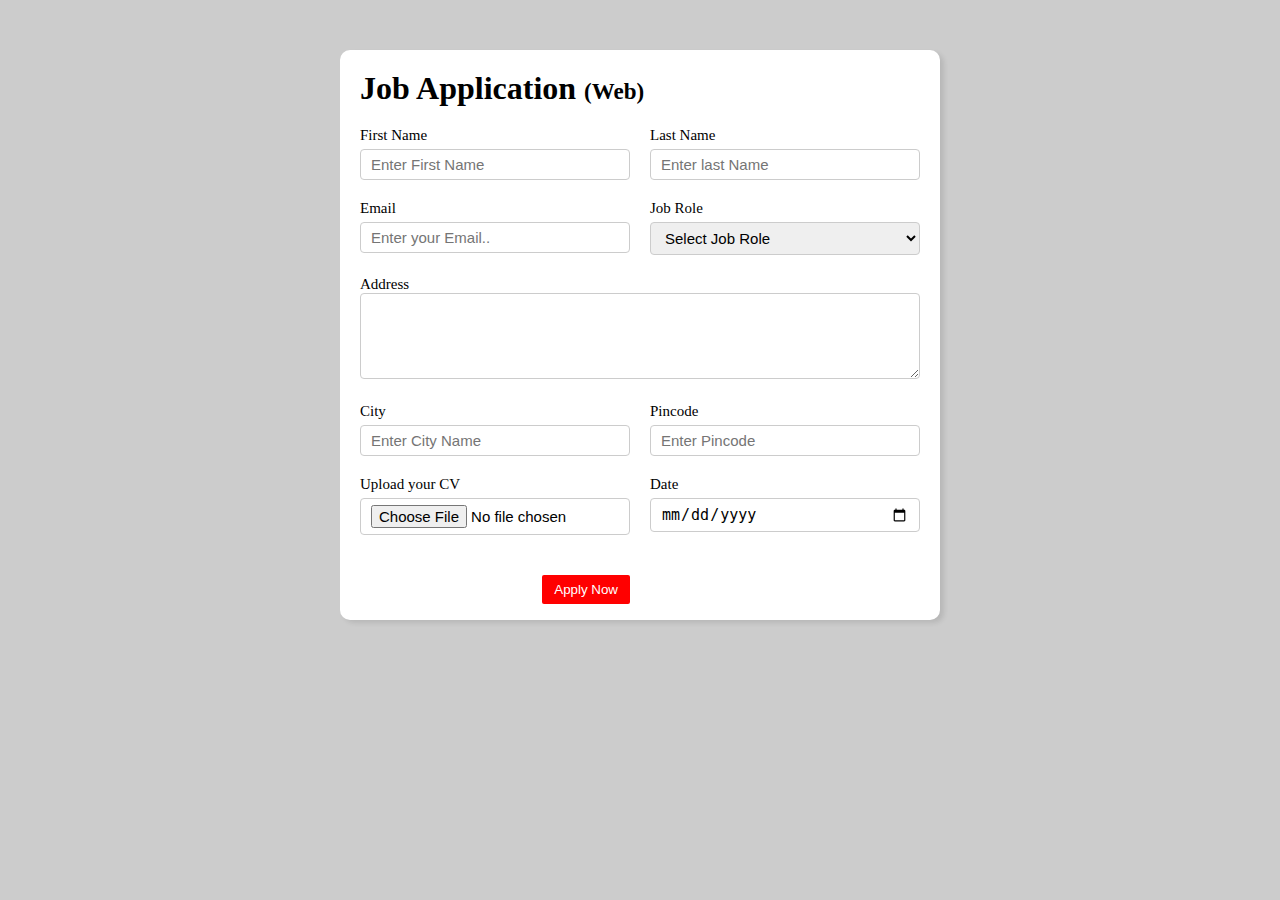
<file: Index.htm>
<!DOCTYPE html>
<html lang="en">
<head>
  <meta charset="UTF-8">
  <meta name="viewport" content="width=device-width, initial-scale=1.0">
  <title>Job App. Form</title>
  <link rel="stylesheet" href="style.css">
</head>
<body>
  <div class="container">

    <div class="apply_box">
      <h1>Job Application 
        <span class="title_small">(Web)</span>
      </h1>
      <form action="">
        <div class="form_container">
           <div class="form_control">
            <label for="first_name"> First Name </label>
            <input 
            id="first_name"
             name="first_name"
             placeholder="Enter First Name">
          </div>

          <div class="form_control">
            <label for="last_name"> Last Name </label>
            <input 
             id="last_name"
             name="last_name"
             placeholder="Enter last Name">
          </div>

          <div class="form_control">
            <label for="email"> Email </label>
            <input 
            type="email"
             id="email"
             name="email"
             placeholder="Enter your Email..">
          </div> 
          
          <div class="form_control">
            <label for="job_role"> Job Role </label>
           <select id ="job_role" name ="job_role">
            <option >Select Job Role</option>
            <option value="frontend">Frontend Developer</option>
            <option value="backend">Backend Developer</option>
            <option value="full_stack">Full Stack Developer</option>
            <option value="ui_ux">UI UX Designer</option>
           </select>
          </div> 

          <div class="textarea_control">
            <label for="address"> Address </label>
            <textarea 
            id="address"
            name="address"
              cols="50" 
              rows="4"
              placeholder="Enter address">
            </textarea>
          </div> 

          <div class="form_control">
            <label for="city"> City </label>
            <input 
            id="city"
             name="city"
             placeholder="Enter City Name">
          </div>

          <div class="form_control">
            <label for="pincode"> Pincode </label>
            <input 
            type="number"
            id="pincode"
             name="pincode"
             placeholder="Enter Pincode">
          </div>

          <div class="form_control">
            <label for="upload"> Upload your CV </label>
            <input type="file" id="upload" name="upload">
          </div>

          <div class="form_control">
            <label for="date"> Date </label>
            <input 
            type="date"
            id="date"
             name="date"
          </div>
 
        </div>
        
          <div class="button_container">
            <button type="submit">Apply Now</button>
          </div>


      </form>
    </div>
  </div>
</body>
</html>
</file>
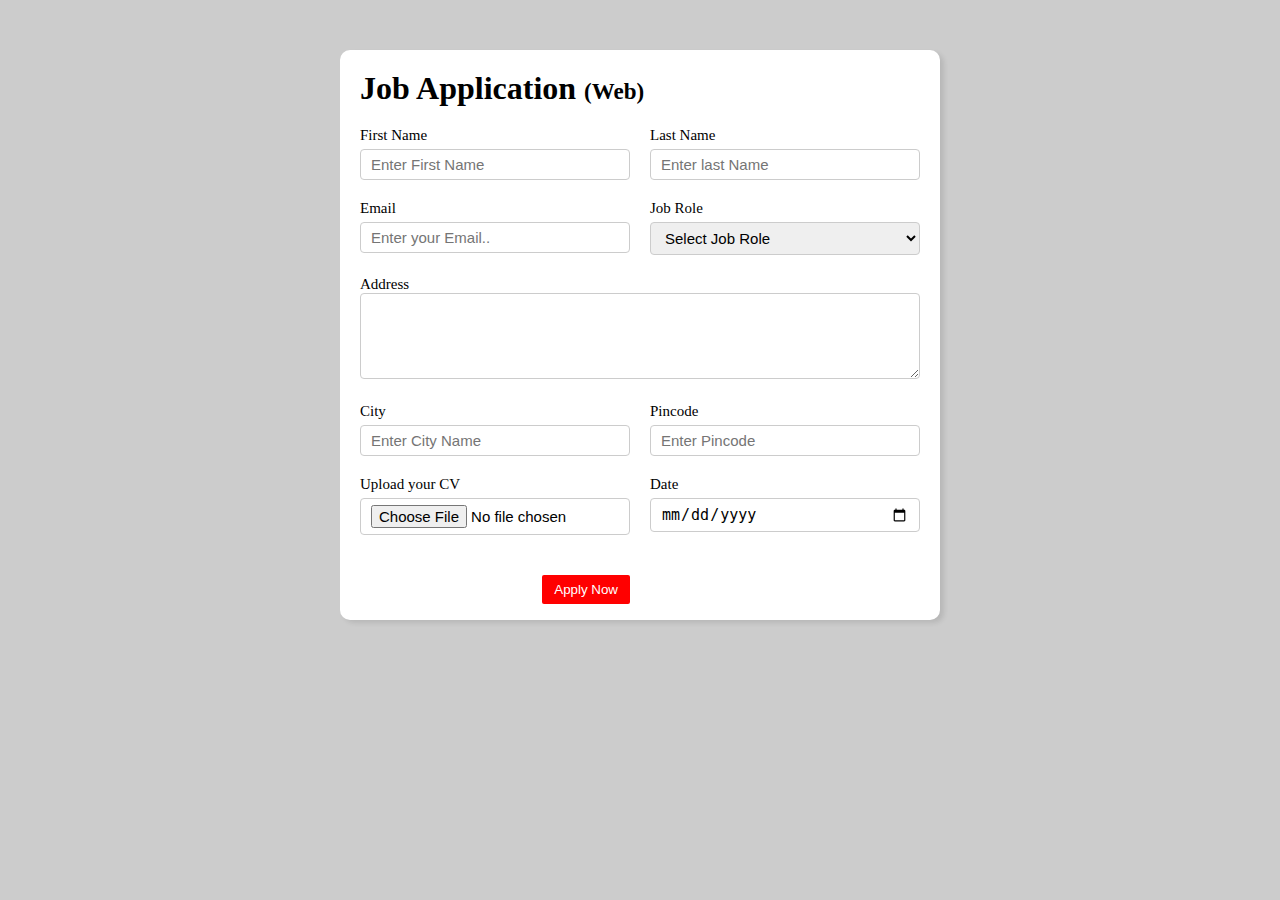
<file: Index.html>
<!DOCTYPE html>
<html lang="en">
<head>
  <meta charset="UTF-8">
  <meta name="viewport" content="width=device-width, initial-scale=1.0">
  <title>Job App. Form</title>
  <link rel="stylesheet" href="style.css">
</head>
<body>
  <div class="container">

    <div class="apply_box">
      <h1>Job Application 
        <span class="title_small">(Web)</span>
      </h1>
      <form action="">
        <div class="form_container">
           <div class="form_control">
            <label for="first_name"> First Name </label>
            <input 
            id="first_name"
             name="first_name"
             placeholder="Enter First Name">
          </div>

          <div class="form_control">
            <label for="last_name"> Last Name </label>
            <input 
             id="last_name"
             name="last_name"
             placeholder="Enter last Name">
          </div>

          <div class="form_control">
            <label for="email"> Email </label>
            <input 
            type="email"
             id="email"
             name="email"
             placeholder="Enter your Email..">
          </div> 
          
          <div class="form_control">
            <label for="job_role"> Job Role </label>
           <select id ="job_role" name ="job_role">
            <option >Select Job Role</option>
            <option value="frontend">Frontend Developer</option>
            <option value="backend">Backend Developer</option>
            <option value="full_stack">Full Stack Developer</option>
            <option value="ui_ux">UI UX Designer</option>
           </select>
          </div> 

          <div class="textarea_control">
            <label for="address"> Address </label>
            <textarea 
            id="address"
            name="address"
              cols="50" 
              rows="4"
              placeholder="Enter address">
            </textarea>
          </div> 

          <div class="form_control">
            <label for="city"> City </label>
            <input 
            id="city"
             name="city"
             placeholder="Enter City Name">
          </div>

          <div class="form_control">
            <label for="pincode"> Pincode </label>
            <input 
            type="number"
            id="pincode"
             name="pincode"
             placeholder="Enter Pincode">
          </div>

          <div class="form_control">
            <label for="upload"> Upload your CV </label>
            <input type="file" id="upload" name="upload">
          </div>

          <div class="form_control">
            <label for="date"> Date </label>
            <input 
            type="date"
            id="date"
             name="date"
          </div>
 
        </div>
        
          <div class="button_container">
            <button type="submit">Apply Now</button>
          </div>


      </form>
    </div>
  </div>
</body>
</html>
</file>
<file: style.css>
*{
  margin: 0;
  padding: 0;
  box-sizing: border-box;
}

body{
  background-color: #ccc;
}

.container{
  max-width: 900px;
  margin: 0 auto;
}

.apply_box{
  max-width: 600px;
  padding: 20px;
  background-color: white;
  margin: 0 auto;
  margin-top: 50px;
  box-shadow: 4px 3px 5px rgba(1, 1, 1, 0.1);
  border-radius: 10px;
}

.title_small{
  font-size: 23px;
}

.form_container{
  margin-top: 20px;
  display: grid;
  grid-template-columns: repeat(auto-fit, minmax(200px, 1fr));
  gap: 20px;
}

.form_control{
  display: flex;
  
  flex-direction: column;
}

label{
  font-size: 15px;
  margin-bottom: 5px;
}

input, select, textarea{
  padding: 6px 10px;
  border: 1px solid #ccc;
  border-radius: 4px;
  font-size: 15px;
}

input:focus{
  outline-color: red;
}

.button_container{
  margin-top: 20px;
  max-height: 25px;
  text-align: right; 
}

button{
  background-color: red;
  border: transparent solid 2px;
  padding: 5px 10px;
  color: white;
  border-radius: 2px;
  transition: 0.3s ease-in;
}

button:hover{
  background-color: grey;
  border: 2px solid red;
  color: black;
  transition: 0.3s ease-out;
  cursor: pointer;
}

.textarea_control{
 grid-column: 1 / span 2;
}

.textarea_control textarea{
  width: 100%;
}

@media(max-width:460px){
  .textarea_control{
    grid-column: 1 / span 1;
   }
};
</file>
